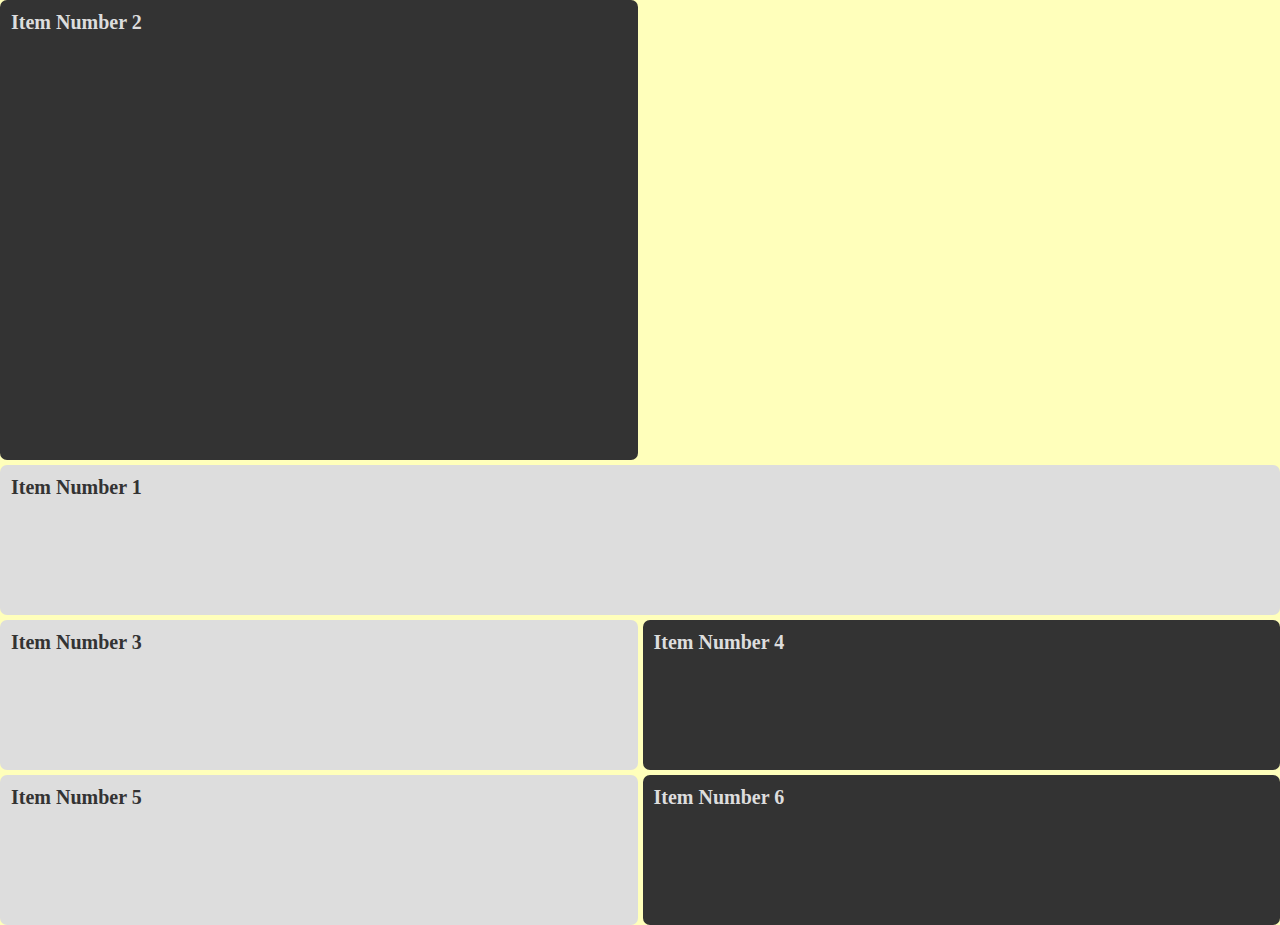
<file: index.html>
<!DOCTYPE html>
<html lang="en">
<head>
    <meta charset="UTF-8">
    <meta http-equiv="X-UA-Compatible" content="IE=edge">
    <meta name="viewport" content="width=device-width, initial-scale=1.0">
    <link rel="stylesheet" href="./assets/css/background-styles.css">
    <link rel="stylesheet" href="./assets/css/grid-styles.css">
    <title>Document</title>
</head>
<body>
    <div class="container">
        <div class="grid-item grid-item-1">Item Number 1</div>
        <div class="grid-item grid-item-2">Item Number 2</div>
        <div class="grid-item grid-item-3">Item Number 3</div>
        <div class="grid-item grid-item-4">Item Number 4</div>
        <div class="grid-item grid-item-5">Item Number 5</div>
        <div class="grid-item grid-item-6">Item Number 6</div>
    </div>
</body>
</html>
</file>
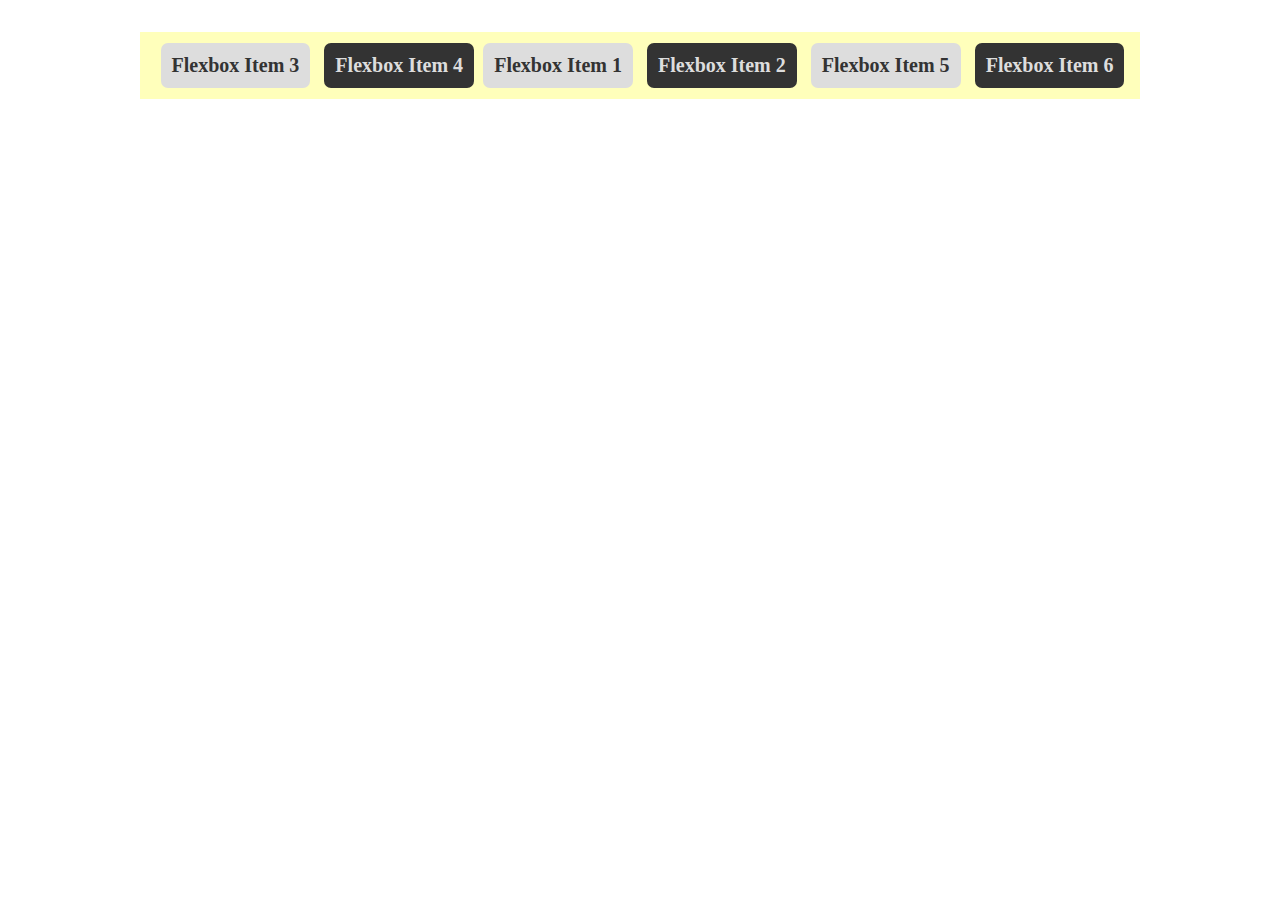
<file: flexbox.html>
<!DOCTYPE html>
<html lang="en">
<head>
    <meta charset="UTF-8">
    <meta http-equiv="X-UA-Compatible" content="IE=edge">
    <meta name="viewport" content="width=device-width, initial-scale=1.0">
    <title>Document</title>
    <link rel="stylesheet" href="./assets/css/flexbox-styles.css">
    <link rel="stylesheet" href="./assets/css/background-styles.css">
</head>
<body>
    <div class="container">
        <div class="flexbox-item flexbox-item-1">Flexbox Item 1</div>
        <div class="flexbox-item flexbox-item-2">Flexbox Item 2</div>
        <div class="flexbox-item flexbox-item-3">Flexbox Item 3</div>
        <div class="flexbox-item flexbox-item-4">Flexbox Item 4</div>
        <div class="flexbox-item flexbox-item-5">Flexbox Item 5</div>
        <div class="flexbox-item flexbox-item-6">Flexbox Item 6</div>
    </div>
</body>
</html>
</file>
<file: assets/css/background-styles.css>
* {
	box-sizing: border-box;
	margin: 0;
	padding: 0;
}
:root {
	--light: #ddd;
	--dark: #333;
}
.container {
	background-color: #ffb;
}
.grid-item {
	border-radius: 7px;
	color: #eee;
	font: 700 20px 'Open Sans';
	padding: 11px;
}
.grid-item:nth-child(even) {
	background-color: var(--dark);
	color: var(--light);
}
.grid-item:nth-child(odd) {
	background-color: var(--light);
	color: var(--dark);
}

.flexbox-item {
	border-radius: 7px;
	color: #eee;
	font: 700 20px 'Open Sans';
	padding: 11px;
}
.flexbox-item:nth-child(even) {
	background-color: var(--dark);
	color: var(--light);
}
.flexbox-item:nth-child(odd) {
	background-color: var(--light);
	color: var(--dark);
}
</file>
<file: assets/css/grid-styles.css>
.container {
    display: grid;
    grid-template-columns: repeat(2, 1fr);
    grid-auto-rows: minmax(150px, auto);
    row-gap: 20px;
    gap: 5px;
    grid-template-areas: 
        "header header"
        "sidebar content"
        "sidebar content"
        "sidebar content"       
}
.grid-item-1 {
    grid-column-start: 1;
    grid-column-end: 3;
}
.grid-item-2 {
    grid-row-start: 1;
    grid-row-end: 4;
}
/*
.grid-item-1 {
    grid-area: header;
}
.grid-item-2 {
    grid-area: sidebar;
}
.grid-item-3 {
    grid-area: content;
}
.grid-item-4 {
    grid-area: content;
}
.grid-item-5 {
    grid-area: content;
} */
</file>
<file: assets/css/flexbox-styles.css>
.container {
    display: flex;
    flex-direction: row;
    flex-wrap: wrap;
    margin: 2rem auto;
    padding: 11px;
    max-width: 1000px;
    justify-content: space-around;
}
.flexbox-item {
    margin-left: 5px;
    padding: 11px;
}
.flexbox-item:first-child {
    margin:0;
}
.flexbox-item-4 {
    order: -1;
}
.flexbox-item-3 {
    order: -2;
}
</file>
